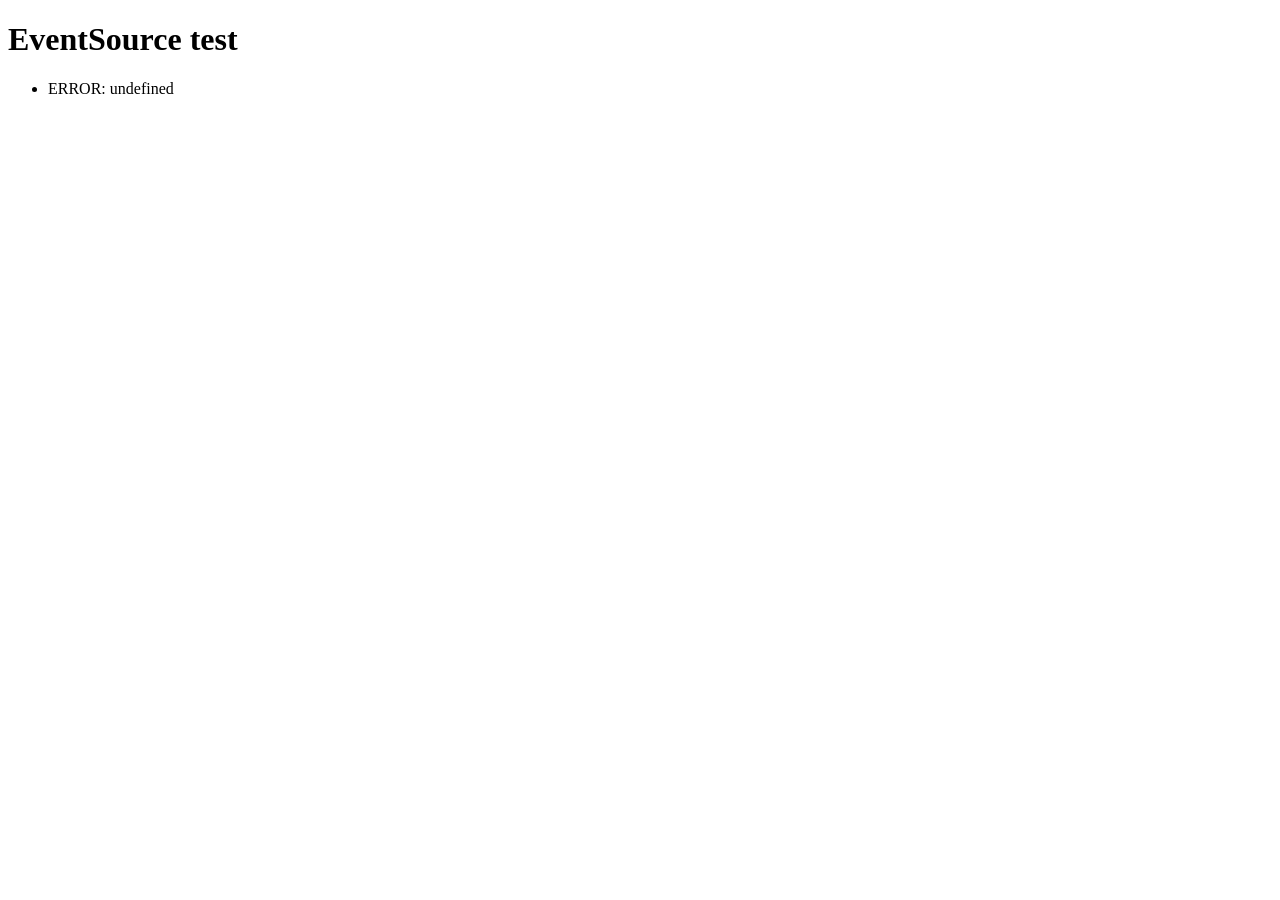
<file: node_modules/faye-websocket/examples/sse.html>
<!doctype html>
<html>
  <head>
    <meta http-equiv="Content-type" content="text/html; charset=utf-8">
    <title>EventSource test</title>
  </head>
  <body>

    <h1>EventSource test</h1>
    <ul></ul>

    <script type="text/javascript">
      var logger = document.getElementsByTagName('ul')[0],
          socket = new EventSource('/');

      var log = function(text) {
        logger.innerHTML += '<li>' + text + '</li>';
      };

      socket.onopen = function() {
        log('OPEN');
      };

      socket.onmessage = function(event) {
        log('MESSAGE: ' + event.data);
      };

      socket.addEventListener('update', function(event) {
        log('UPDATE(' + event.lastEventId + '): ' + event.data);
      });

      socket.onerror = function(event) {
        log('ERROR: ' + event.message);
      };
    </script>

  </body>
</html>
</file>
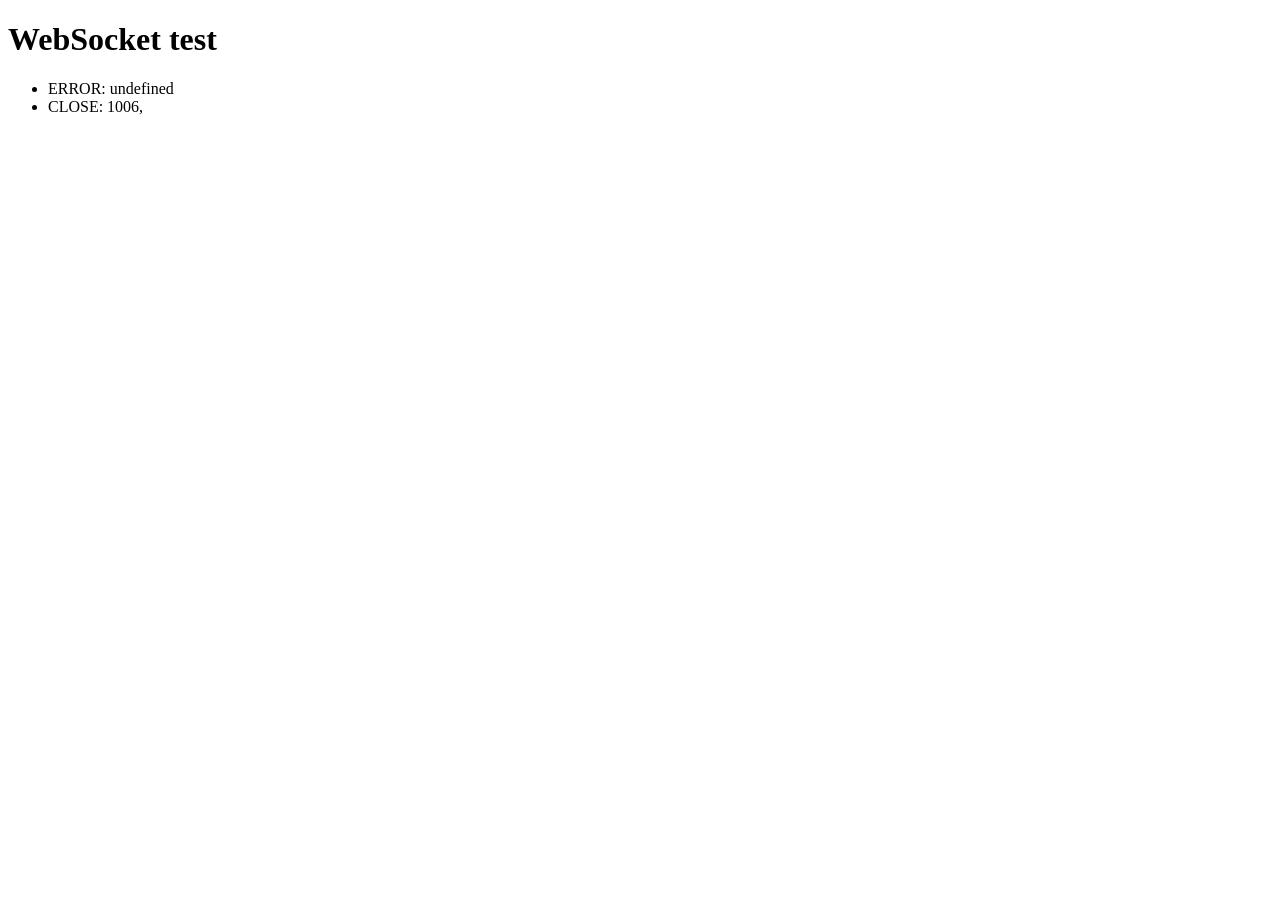
<file: node_modules/faye-websocket/examples/ws.html>
<!doctype html>
<html>
  <head>
    <meta http-equiv="Content-type" content="text/html; charset=utf-8">
    <title>WebSocket test</title>
  </head>
  <body>

    <h1>WebSocket test</h1>
    <ul></ul>

    <script type="text/javascript">
      var logger = document.getElementsByTagName('ul')[0],
          Socket = window.MozWebSocket || window.WebSocket,
          protos = ['foo', 'bar', 'xmpp'],
          socket = new Socket('ws://' + location.hostname + ':' + location.port + '/', protos),
          index  = 0;

      var log = function(text) {
        logger.innerHTML += '<li>' + text + '</li>';
      };

      socket.addEventListener('open', function() {
        log('OPEN: ' + socket.protocol);
        socket.send('Hello, world');
      });

      socket.onerror = function(event) {
        log('ERROR: ' + event.message);
      };

      socket.onmessage = function(event) {
        log('MESSAGE: ' + event.data);
        setTimeout(function() { socket.send(++index + ' ' + event.data) }, 2000);
      };

      socket.onclose = function(event) {
        log('CLOSE: ' + event.code + ', ' + event.reason);
      };
    </script>

  </body>
</html>
</file>
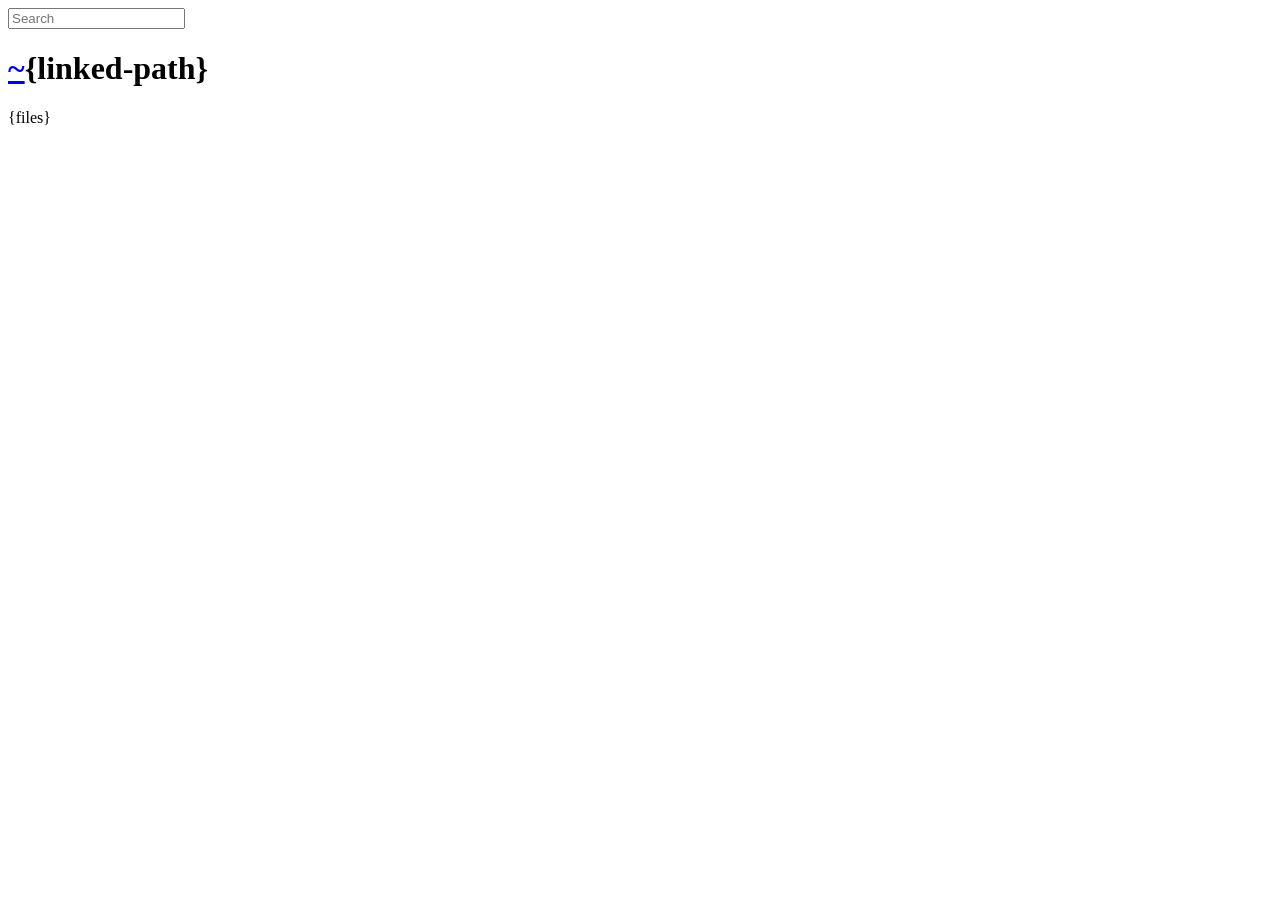
<file: node_modules/serve-index/public/directory.html>
<!DOCTYPE html>
<html>
  <head>
    <meta charset='utf-8'> 
    <meta name="viewport" content="width=device-width, initial-scale=1.0, maximum-scale=1.0, user-scalable=no" />
    <title>listing directory {directory}</title>
    <style>{style}</style>
    <script>
      function $(id){
        var el = 'string' == typeof id
          ? document.getElementById(id)
          : id;

        el.on = function(event, fn){
          if ('content loaded' == event) {
            event = window.attachEvent ? "load" : "DOMContentLoaded";
          }
          el.addEventListener
            ? el.addEventListener(event, fn, false)
            : el.attachEvent("on" + event, fn);
        };

        el.all = function(selector){
          return $(el.querySelectorAll(selector));
        };

        el.each = function(fn){
          for (var i = 0, len = el.length; i < len; ++i) {
            fn($(el[i]), i);
          }
        };

        el.getClasses = function(){
          return this.getAttribute('class').split(/\s+/);
        };

        el.addClass = function(name){
          var classes = this.getAttribute('class');
          el.setAttribute('class', classes
            ? classes + ' ' + name
            : name);
        };

        el.removeClass = function(name){
          var classes = this.getClasses().filter(function(curr){
            return curr != name;
          });
          this.setAttribute('class', classes.join(' '));
        };

        return el;
      }

      function search() {
        var str = $('search').value
          , links = $('files').all('a');

        links.each(function(link){
          var text = link.textContent;

          if ('..' == text) return;
          if (str.length && ~text.indexOf(str)) {
            link.addClass('highlight');
          } else {
            link.removeClass('highlight');
          }
        });
      }

      $(window).on('content loaded', function(){
        $('search').on('keyup', search);
      });
    </script>
  </head>
  <body class="directory">
    <input id="search" type="text" placeholder="Search" autocomplete="off" />
    <div id="wrapper">
      <h1><a href="/">~</a>{linked-path}</h1>
      {files}
    </div>
  </body>
</html>
</file>
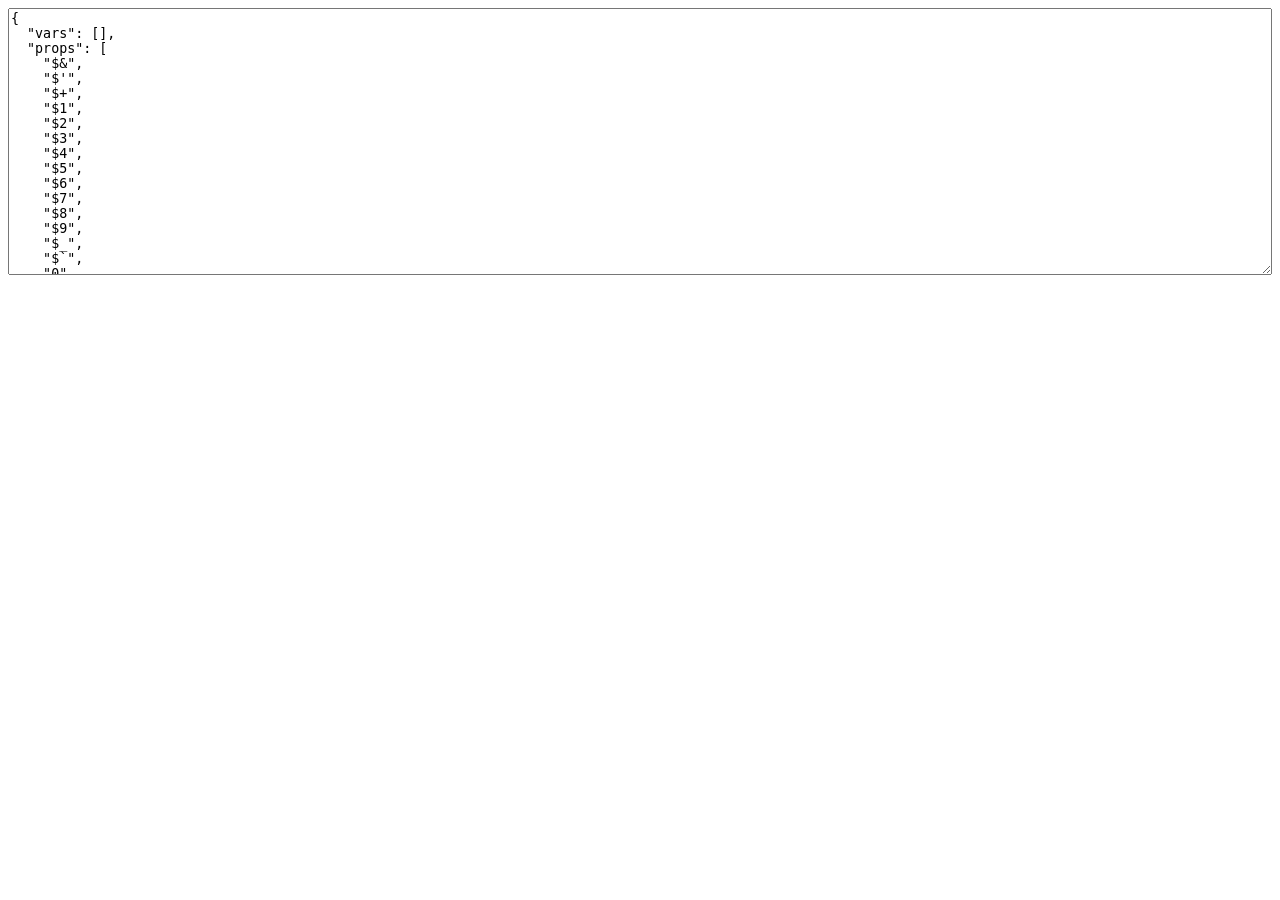
<file: node_modules/uglify-js/tools/props.html>
<html>
  <head>
  </head>
  <body>
    <script>(function(){
      var props = {};

      function addObject(obj) {
        if (obj == null) return;
        try {
          Object.getOwnPropertyNames(obj).forEach(add);
        } catch(ex) {}
        if (obj.prototype) {
          Object.getOwnPropertyNames(obj.prototype).forEach(add);
        }
        if (typeof obj == "function") {
          try {
            Object.getOwnPropertyNames(new obj).forEach(add);
          } catch(ex) {}
        }
      }

      function add(name) {
        props[name] = true;
      }

      Object.getOwnPropertyNames(window).forEach(function(thing){
        addObject(window[thing]);
      });

      try {
        addObject(new Event("click"));
        addObject(new Event("contextmenu"));
        addObject(new Event("mouseup"));
        addObject(new Event("mousedown"));
        addObject(new Event("keydown"));
        addObject(new Event("keypress"));
        addObject(new Event("keyup"));
      } catch(ex) {}

      var ta = document.createElement("textarea");
      ta.style.width = "100%";
      ta.style.height = "20em";
      ta.style.boxSizing = "border-box";
      <!-- ta.value = Object.keys(props).sort(cmp).map(function(name){ -->
      <!--   return JSON.stringify(name); -->
      <!-- }).join(",\n"); -->
      ta.value = JSON.stringify({
        vars: [],
        props: Object.keys(props).sort(cmp)
      }, null, 2);
      document.body.appendChild(ta);

      function cmp(a, b) {
        a = a.toLowerCase();
        b = b.toLowerCase();
        return a < b ? -1 : a > b ? 1 : 0;
      }
    })();</script>
  </body>
</html>
</file>
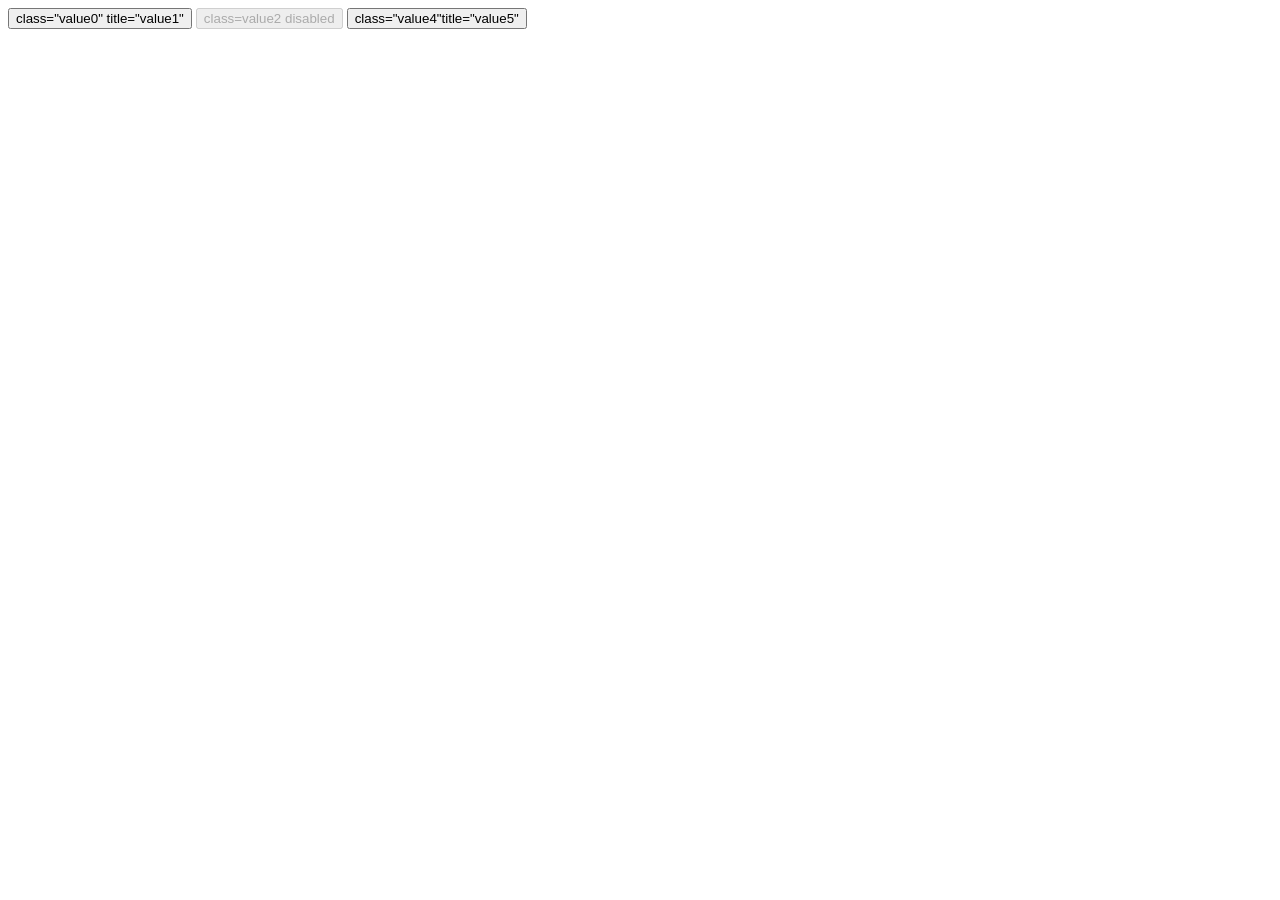
<file: node_modules/htmlparser2/test/Documents/Attributes.html>
<!doctype html>
<html>
<head>
	<title>Attributes test</title>
</head>
<body>
	<!-- Normal attributes -->
	<button id="test0" class="value0" title="value1">class="value0" title="value1"</button>

	<!-- Attributes with no quotes or value -->
	<button id="test1" class=value2 disabled>class=value2 disabled</button>

	<!-- Attributes with no space between them. No valid, but accepted by the browser -->
	<button id="test2" class="value4"title="value5">class="value4"title="value5"</button>
</body>
</html>
</file>
